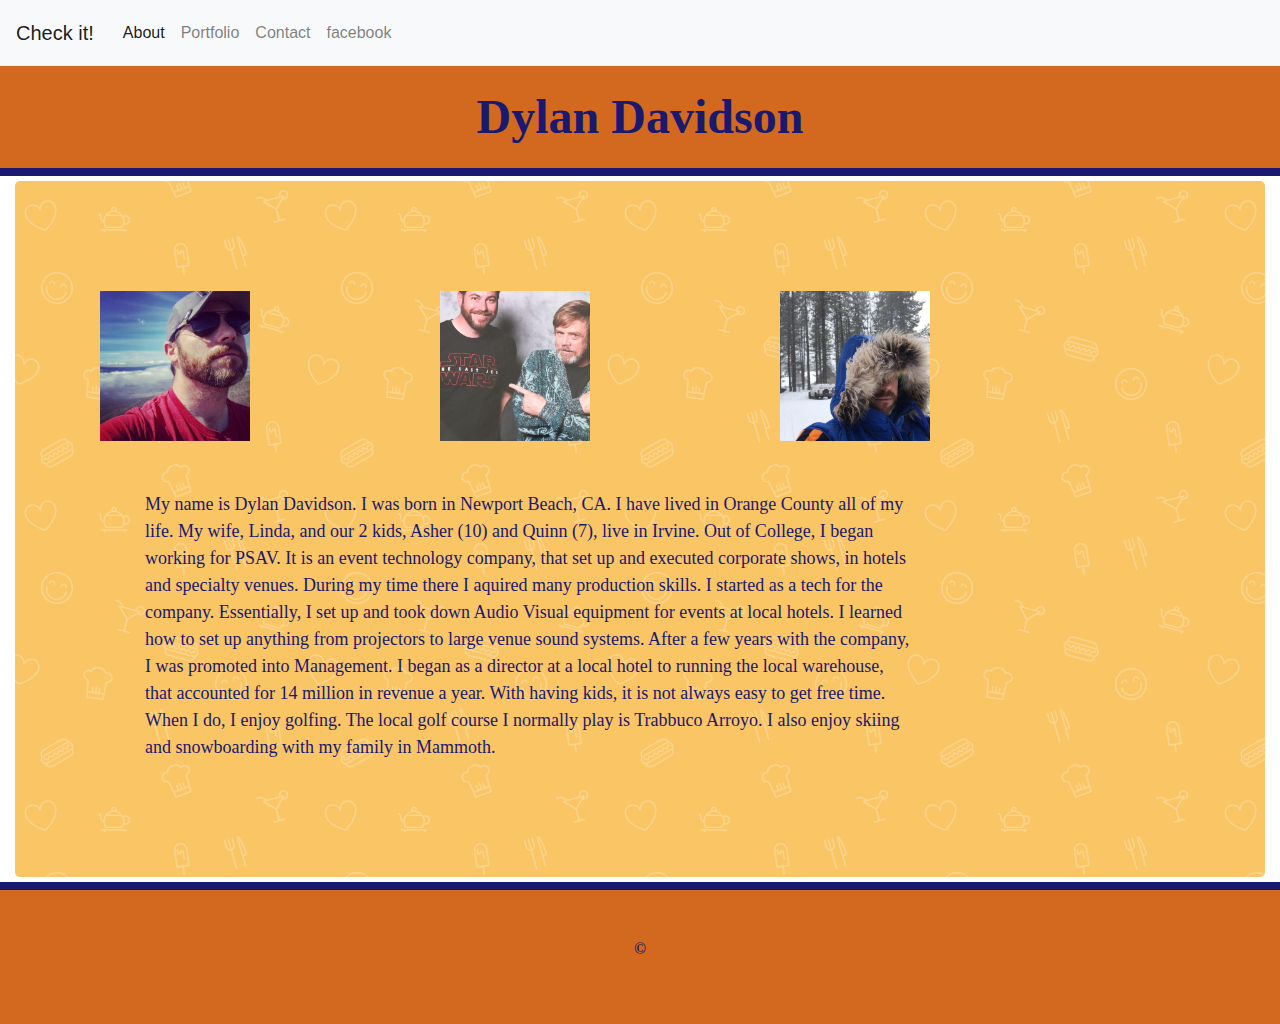
<file: index.html>
<!DOCTYPE html>
<html lang="en">
<head>
   
 <meta charset="UTF-8">
   
 <meta name="viewport" content="width=device-width, initial-scale=1, shrink-to-fit=no">
 
   <meta http-equiv="X-UA-Compatible" content="ie=edge">
    
<title>I like Me</title>

</head>


<style type="text/css">
.bgimg {
    background-image: url('assets/images/food.png');
    padding: 70px;
    margin: 0;
    
}
</style>




<link rel="stylesheet" href="https://stackpath.bootstrapcdn.com/bootstrap/4.3.1/css/bootstrap.min.css" integrity="sha384-ggOyR0iXCbMQv3Xipma34MD+dH/1fQ784/j6cY/iJTQUOhcWr7x9JvoRxT2MZw1T" crossorigin="anonymous">
<link rel="stylesheet" href="assets/css/style.css"> 
 

<body>

<nav class="navbar sticky-top navbar-light bg-light navbar-expand">
           
  <a class="navbar-brand" href="index.html">Check it!</a>
               
 <button class="navbar-toggler" type="button" data-toggle="collapse" data-target="#navbarNav" aria-controls="navbarNav" aria-expanded="false" aria-label="Toggle navigation">
    <span class="navbar-toggler-icon"></span>
      </button>
        
  <div class="collapse navbar-collapse" id="navbarNav">
    <ul class="navbar-nav">
       <li class="nav-item active">
        <a class="nav-link" href="#">About <span class="sr-only">(current)</span></a>
        </li>
   
    <li class="nav-item">
      <a class="nav-link" href="portfolio.html">Portfolio</a>
        </li>
          <li class="nav-item">
            <a class="nav-link" href="contact.html">Contact</a>
              </li>
              <li class="nav-item">
                <a class="nav-link" href="https://www.facebook.com/Rogue1037">facebook</a>               
               </li>
              </ul>
              </div>
        </nav>

 <header class="container-fluid">
    Dylan Davidson
    </header>

             
<div class="container-fluid">
                <div class="bgimg">
                <div class="row">
        
              <div class="container">
                    <div class="row">
                    <div class="col-md-10">
                        
                        </div>
                        <div class="container">
                                <div class="row">
                                  <div class="col-md">
                                    <img src="assets/images/HI_topoftheworld.jpg" alt="HI HI" width="150" height="150">

                                  </div>
                                  <div class="col-md">
                                    <img src="assets/images/Mark:Me.jpg" alt="Mark and ME" width="150" height="150">

                                  </div>
                                  <div class="col-md">
                                    <img src="assets/images/Snow Pic.jpg" alt="Solo Snow" width="150" height="150">
                                  </div>
                                </div>
                        <div class="container1">
                                <div class="para1">
                                  <div class="col-md-10">
                                    <p> My name is Dylan Davidson. I was born in Newport Beach, CA. I have lived in Orange County all of my life. My wife, Linda, and our 2 kids, Asher (10) and Quinn (7), live in Irvine. Out of College, I began working for PSAV. It is an event technology company, that set up and executed corporate shows, in hotels and specialty venues. During my time there I aquired many production skills. I started as a tech for the company. Essentially, I set up and took down Audio Visual equipment for events at local hotels. I learned how to set up anything from projectors to large venue sound systems. After a few years with the company, I was promoted into Management. I began as a director at a local hotel to running the local warehouse, that accounted for 14 million in revenue a year. With having kids, it is not always easy to get free time. When I do, I enjoy golfing. The local golf course I normally play is Trabbuco Arroyo. I also enjoy skiing and snowboarding with my family in Mammoth.
                                   </p>
                                  </div>
                              </div>
                        </div>
      </div>
                              </div>
                        </div>                              </div>
                        </div>            </div>

<footer class="footer">
<p>&#169</p>
    </footer>
</file>
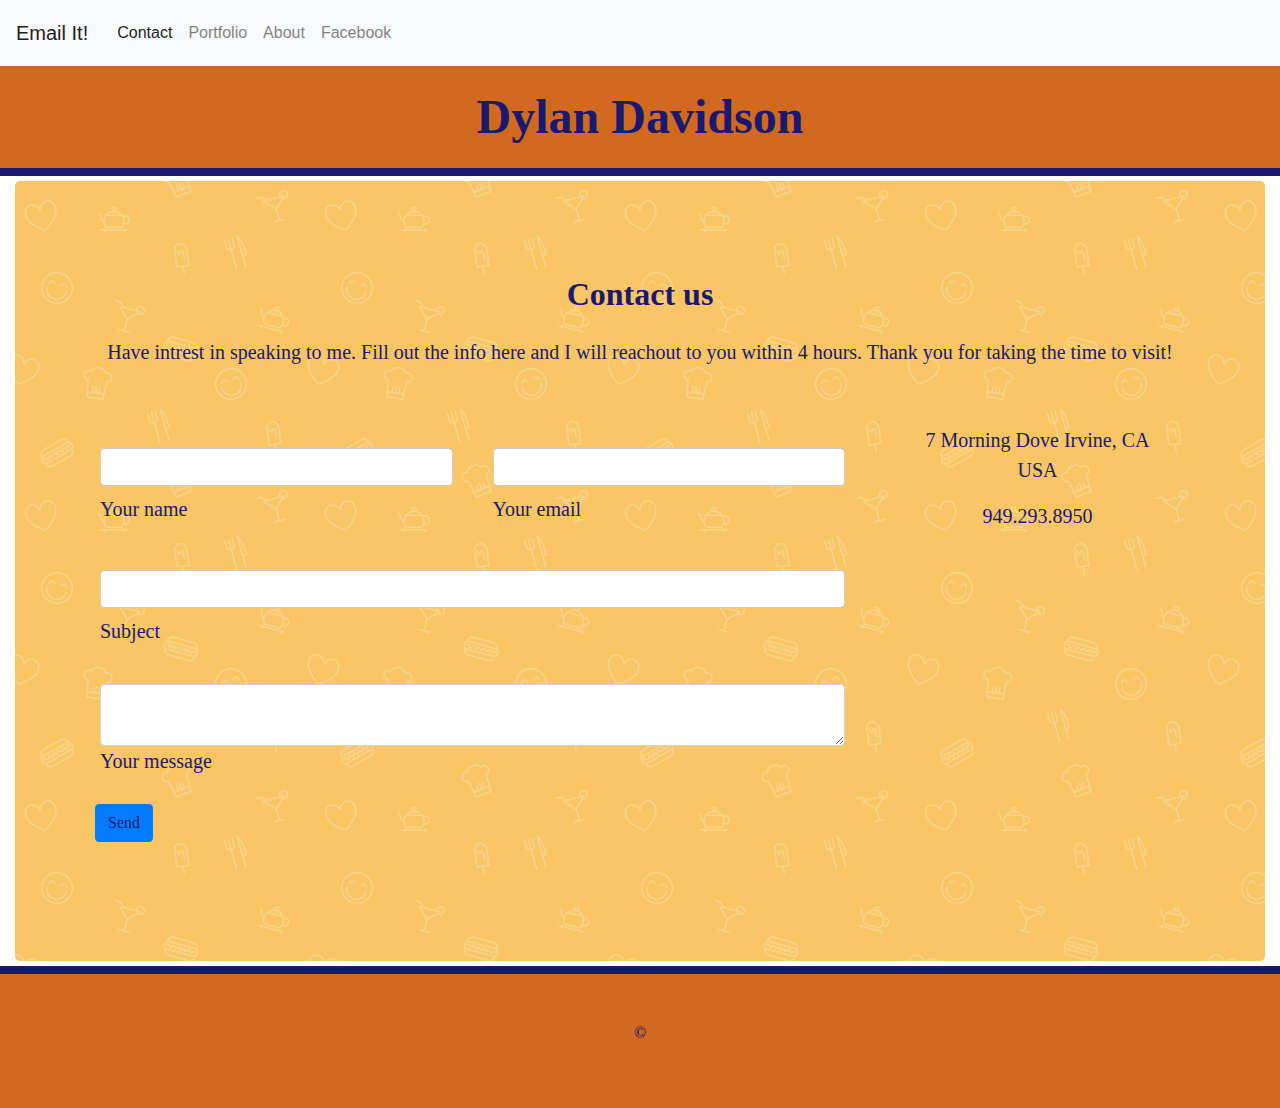
<file: contact.html>
<!DOCTYPE html>
<html lang="en">
<head>
    <meta charset="UTF-8">
    <meta name="viewport" content="width=device-width, initial-scale=1, shrink-to-fit=no">
    <meta http-equiv="X-UA-Compatible" content="ie=edge">
    <title>Hit Me Up</title>
</head>

<link rel="stylesheet" href="https://stackpath.bootstrapcdn.com/bootstrap/4.3.1/css/bootstrap.min.css" integrity="sha384-ggOyR0iXCbMQv3Xipma34MD+dH/1fQ784/j6cY/iJTQUOhcWr7x9JvoRxT2MZw1T" crossorigin="anonymous">

<link rel="stylesheet" href="assets/css/style.css"> 

<style type="text/css">

.main-content-fluid {
    background-image: url('assets/images/food.png');
    padding: 70px;
    
    
}
</style>
<body>

        <nav class="navbar sticky-top navbar-light bg-light navbar-expand">
           
                <a class="navbar-brand" href="#">Email It!</a>
                          
            <button class="navbar-toggler" type="button" data-toggle="collapse" data-target="#navbarNav" aria-controls="navbarNav" aria-expanded="true" aria-label="Toggle navigation">
                             <span class="navbar-toggler-icon"></span>
                           </button>
                   
                   <div class="collapse navbar-collapse" id="navbarNav">
                             <ul class="navbar-nav">
                               <li class="nav-item active">
                                 <a class="nav-link" href="#">Contact <span class="sr-only">(current)</span></a>
                               </li>
              
                            <li class="nav-item">
                                 <a class="nav-link" href="portfolio.html">Portfolio</a>
                               </li>
                               <li class="nav-item">
                                 <a class="nav-link" href="index.html">About</a>
                               </li>
                               <li class="nav-item">
                                 <a class="nav-link" href="https://www.facebook.com/Rogue1037" tabindex="-1" aria-disabled="true">Facebook</a>
                               </li>
                             </ul>
                           </div>
                         </nav>

<header class="container-fluid">
    Dylan Davidson
</header>

<div class="container-fluid">
    <div class="main-content-fluid">

        
<section class="mb-4">

  <h2 class="h1-responsive font-weight-bold text-center my-4">Contact us</h2>
  <p class="text-center w-responsive mx-auto mb-5">Have intrest in speaking to me. Fill out the info here and I will reachout to you within 4 hours. Thank you for taking the time to visit!</p>

  <div class="row">

      
      <div class="col-md-9 mb-md-0 mb-5">
          <form id="contact-form" name="contact-form" action="mailto:rogue1037@gmail.com" method="POST">

              
              <div class="row">

                 
                  <div class="col-md-6">
                      <div class="md-form mb-0">
                          <input type="text" id="name" name="name" class="form-control">
                          <label for="name" class="">Your name</label>
                      </div>
                  </div>
                 

                 
                  <div class="col-md-6">
                      <div class="md-form mb-0">
                          <input type="text" id="email" name="email" class="form-control">
                          <label for="email" class="">Your email</label>
                      </div>
                  </div>
                  

              </div>
              

              
              <div class="row">
                  <div class="col-md-12">
                      <div class="md-form mb-0">
                          <input type="text" id="subject" name="subject" class="form-control">
                          <label for="subject" class="">Subject</label>
                      </div>
                  </div>
              </div>
              

              
              <div class="row">

                
                  <div class="col-md-12">

                      <div class="md-form">
                          <textarea type="text" id="message" name="message" rows="2" class="form-control md-textarea"></textarea>
                          <label for="message">Your message</label>
                      </div>

                  </div>
              </div>
              

          </form>

          <div class="text-center text-md-left">
              <a class="btn btn-primary" onclick="document.getElementById('contact-form').submit();">Send</a>
          </div>
          <div class="status"></div>
      </div>
      

      
      <div class="col-md-3 text-center">
          <ul class="list-unstyled mb-0">
              <li><i class="fas fa-map-marker-alt fa-2x"></i>
                  <p>7 Morning Dove Irvine, CA USA</p>
              </li>

              <li><i class="fas fa-phone mt-4 fa-2x"></i>
                  <p>949.293.8950</p>
              </li>

              <li><i class="fas fa-envelope mt-4 fa-2x"></i>
                  
              </li>
          </ul>
      </div>
      

  </div>

</section>

                
        </div>
      
    </div>  


<footer class="footer">
        <P>&#169</P>
    </footer>
    
</body>
</html>
</file>
<file: assets/css/style.css>
* {
box-sizing: border-box;

}

header {
    font-size: 48px;
    background-color: chocolate;
    font-family: fantasy;
    color: midnightblue;
    line-height: 22px;
    border-bottom: solid 8px;
    border-color: midnightblue;
    font-weight: bolder;
    text-align: center;
    padding: 40px;
    

}

.footer {
    background-color: chocolate;
    font-family: fantasy;
    color: midnightblue;
    line-height: 18px;
    border-top: solid 8px;
    border-color: midnightblue;
    font-weight: bolder;
    text-align: center;
    padding: 50px;
    bottom: 0;
    

}

.para1 {
    line-height: 18x;
    font-family: fantasy;
    color: midnightblue;
    font-size: 18px;
    margin: auto 0;
    text-align: center;

}

input[type=text], select {
    width: 100%;
    padding: 12px 20px;
    margin: 8px 0;
    display: inline-block;
    border: 1px solid #ccc;
    border-radius: 4px;
    box-sizing: border-box;
  }
  
  input[type=submit] {
    width: 100%;
    background-color:chocolate;
    color: white;
    padding: 14px 20px;
    margin: 8px 0;
    border: none;
    border-radius: 4px;
    cursor: pointer;
  }
  
  input[type=submit]:hover {
    background-color: midnightblue;

  }
  
  div {
    border-radius: 5px;
    padding: 5px;
  }

.container1 {
    padding: 30px;
    margin: auto 0;

    
}

.mb-4 {
  font-family: fantasy;
  color: midnightblue;
  font-size: 20px;

}


@media (min-width: 576px) {

.para1 {
text-align: left;
margin: auto 0px;
float: left;


}

* {
  max-width: 100%;
}




  
}
</file>
